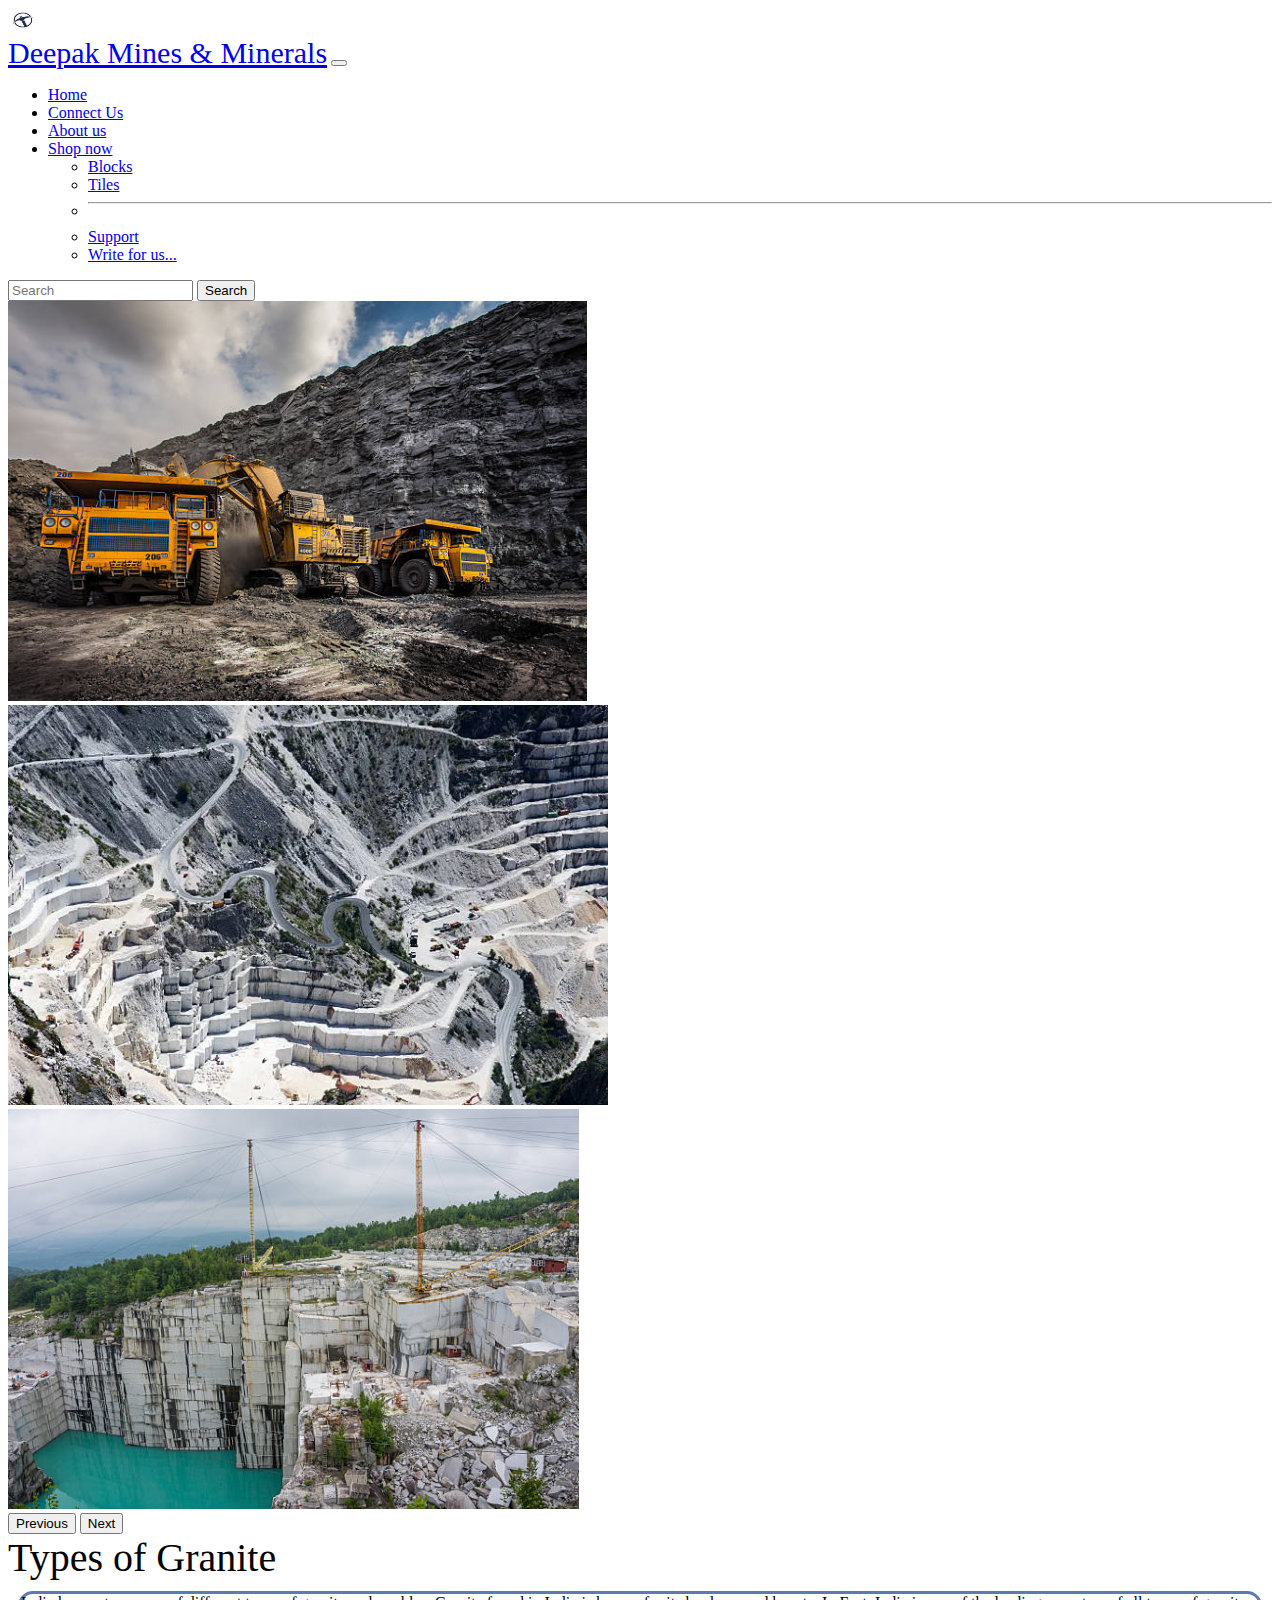
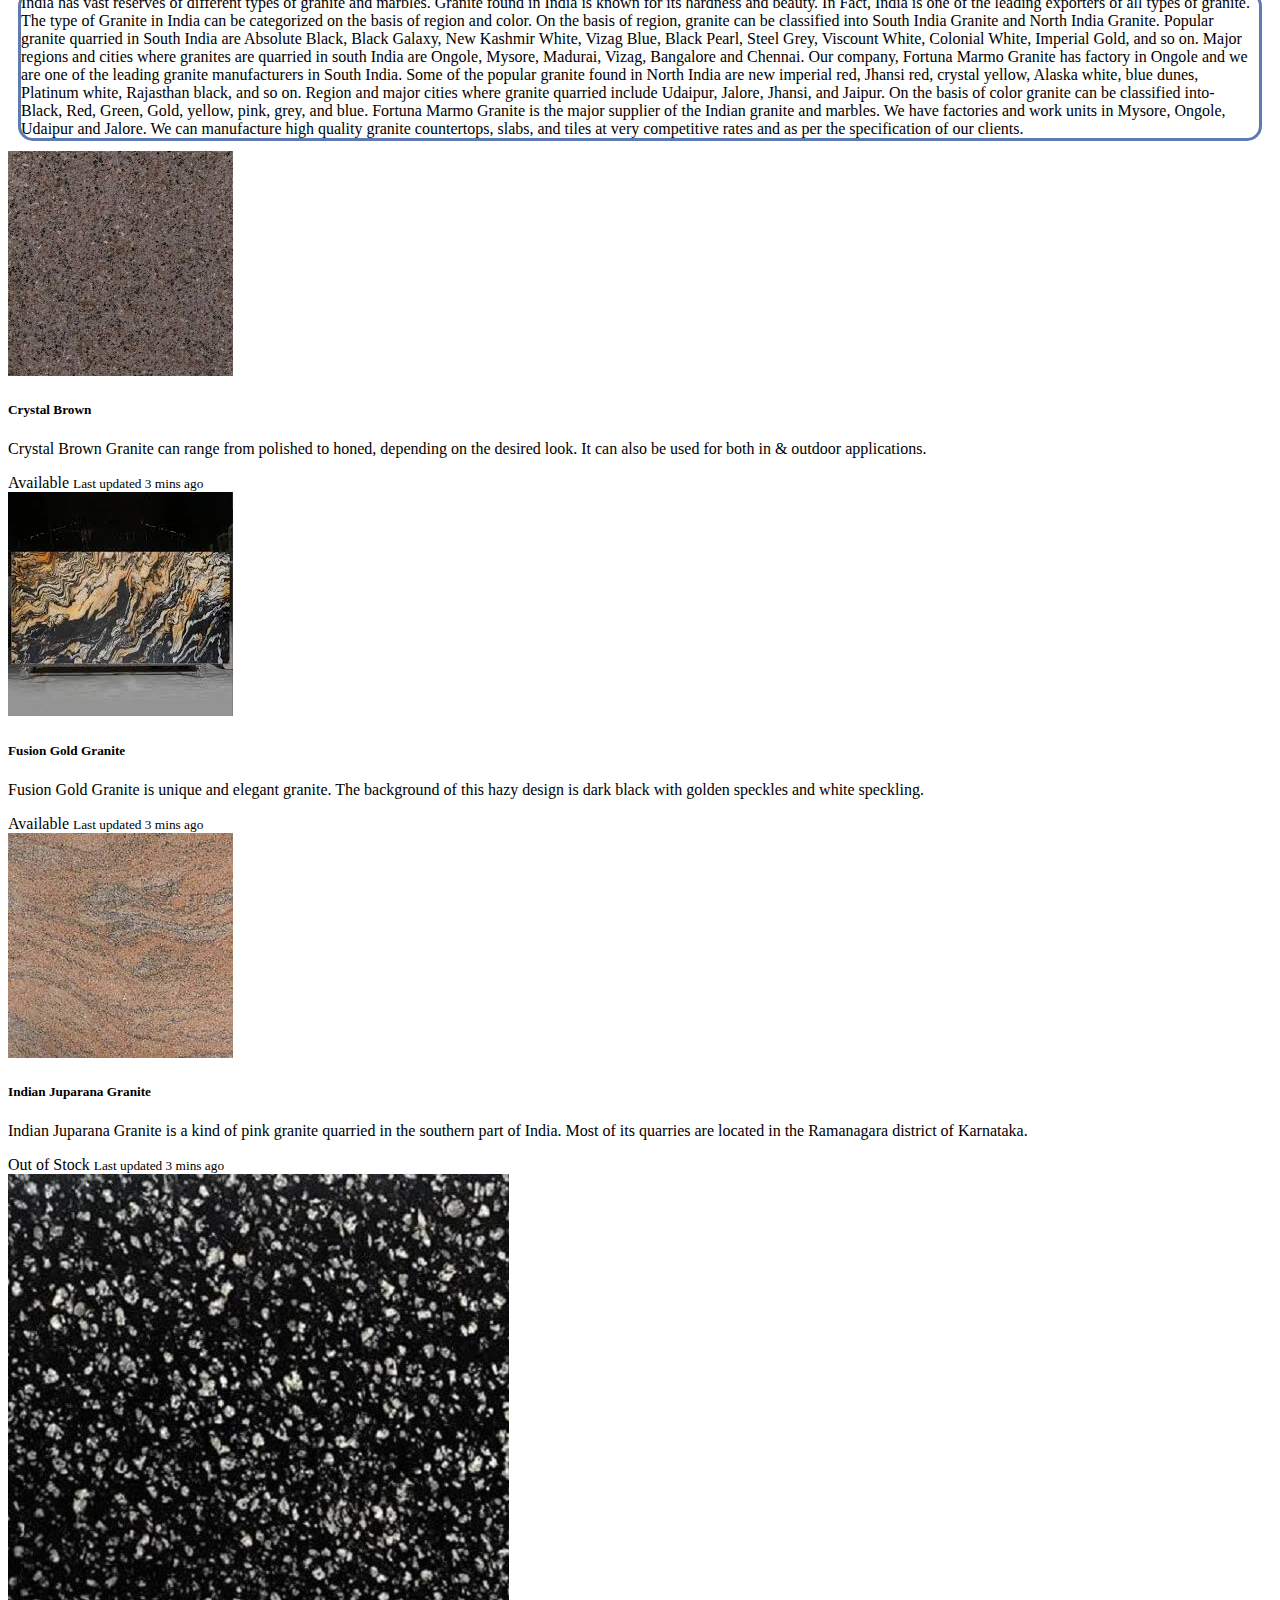
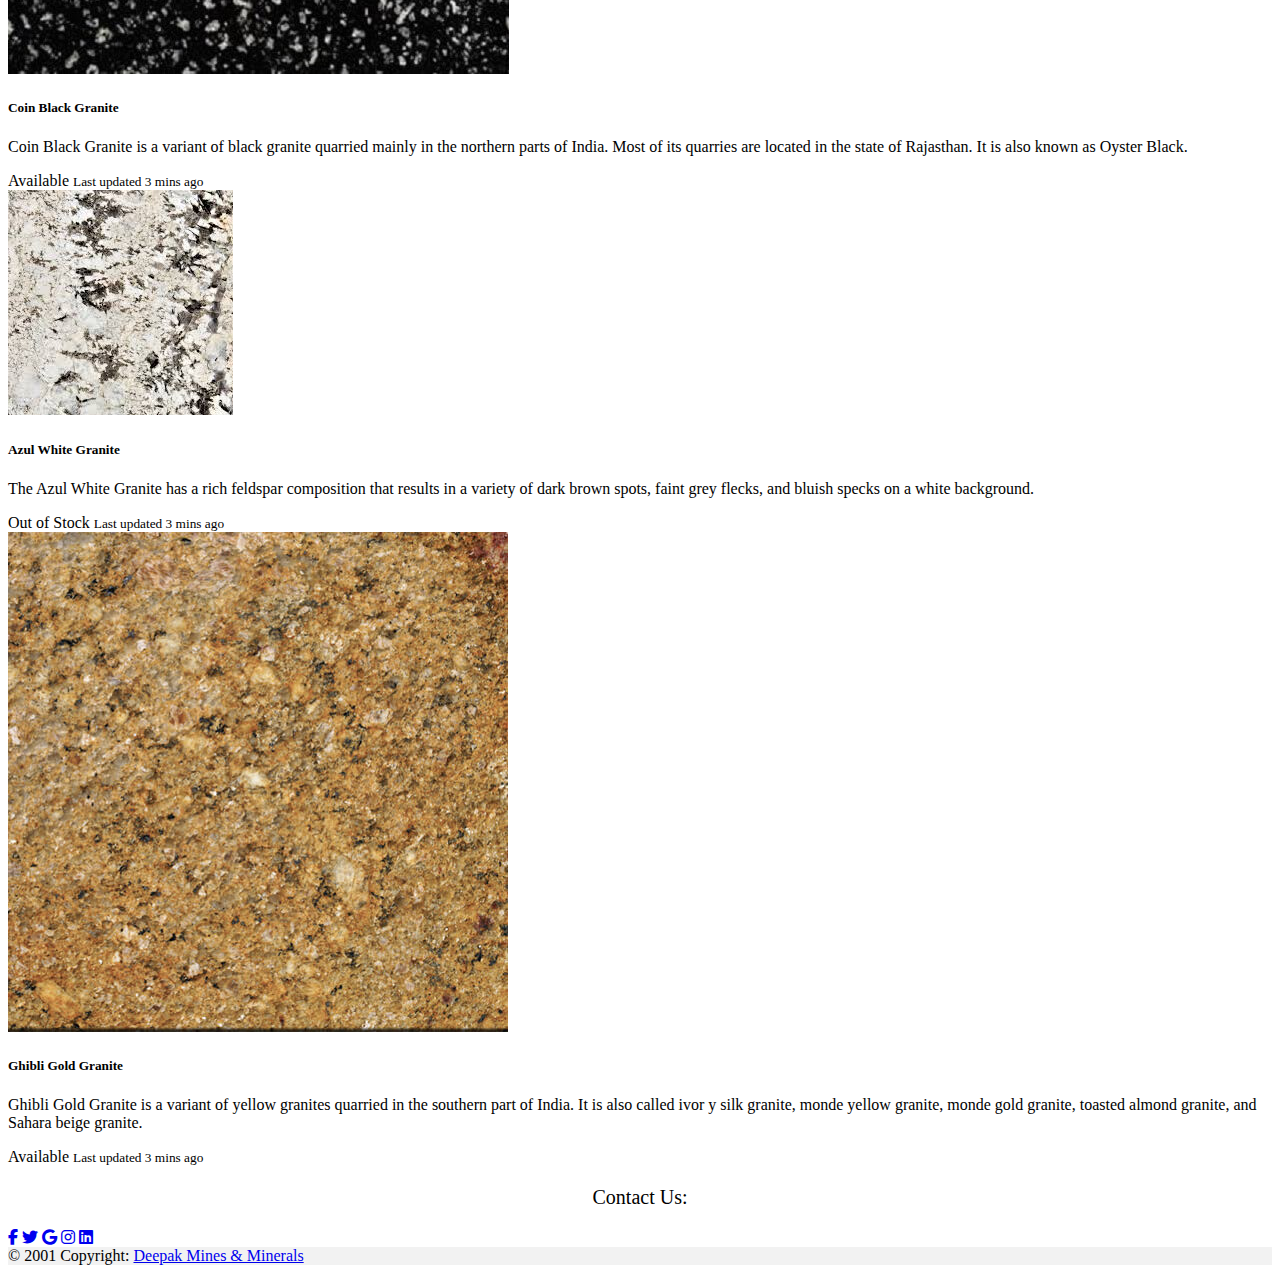
<file: index.html>
<!doctype html>
<html lang="en">

<head>
    <meta charset="utf-8">
    <meta name="viewport" content="width=device-width, initial-scale=1">
    <title>Deepak Mines&Minerals</title>
    <link href="https://cdn.jsdelivr.net/npm/bootstrap@5.3.6/dist/css/bootstrap.min.css" rel="stylesheet"
        integrity="sha384-4Q6Gf2aSP4eDXB8Miphtr37CMZZQ5oXLH2yaXMJ2w8e2ZtHTl7GptT4jmndRuHDT" crossorigin="anonymous">
    <link href="https://cdnjs.cloudflare.com/ajax/libs/font-awesome/6.5.0/css/all.min.css" rel="stylesheet" />

</head>

<body>
    <nav class="navbar navbar-expand-lg navbar-dark bg-dark">
        <nav class="navbar bg-dark">
            <div class="container">
                <a class="navbar-brand" href="#">
                    <img src="logog.png"
                        alt="Deepak M & M" width="30" height="24">
                </a>
            </div>
        </nav>
        <div class="container-fluid">
            <a class="navbar-brand" href="#" style="font-size: 30px;">Deepak Mines & Minerals</a>
            <button class="navbar-toggler" type="button" data-bs-toggle="collapse"
                data-bs-target="#navbarSupportedContent" aria-controls="navbarSupportedContent" aria-expanded="false"
                aria-label="Toggle navigation">
                <span class="navbar-toggler-icon"></span>
            </button>

            <div class="collapse navbar-collapse" id="navbarSupportedContent">
                <ul class="navbar-nav me-auto mb-2 mb-lg-0">
                    <li class="nav-item">
                        <a class="nav-link active" aria-current="page" href="index.html">Home</a>
                    </li>
                    <li class="nav-item">
                        <a class="nav-link" href="connect.html">Connect Us</a>
                    </li>
                    <li class="nav-item">
                        <a class="nav-link" href="about.html">About us</a>
                    </li>
                    <li class="nav-item dropdown">
                        <a class="nav-link dropdown-toggle" href="#" role="button" data-bs-toggle="dropdown"
                            aria-expanded="false">
                            Shop now
                        </a>
                        <ul class="dropdown-menu">
                            <li><a class="dropdown-item" href="blocks.html">Blocks</a></li>
                            <li><a class="dropdown-item" href="tiles.html">Tiles</a></li>
                            <li>
                                <hr class="dropdown-divider">
                            </li>
                            <li><a class="dropdown-item" href="support.html">Support</a></li>
                            <li><a class="dropdown-item" href="#">Write for us...</a></li>
                        </ul>
                    
                    </li>
                </ul>
                <form class="d-flex" role="search">
                    <input  class="form-control me-2" type="search"
                        placeholder="Search" ari    a-label="Search" />
                    <button class="btn btn-outline-success" type="submit">Search</button>
                </form>
            </div>
        </div>
    </nav>
    <!---div class="container-fluid text-center border border-dark border-3 bg-dark-subtle">
        <div class="row">
            <div class="col" style="font-family: 'Times New Roman', Times, serif;font-size: 25px;">
                WELCOME
            </div>
        </div>
    </div--->
    <div id="carouselExampleAutoplaying" class="carousel slide my-2" data-bs-ride="carousel">
        <div class="carousel-inner">
            <div class="carousel-item active">
                <img src="machg.jpg"
                    class="d-block w-100" style="height: 400px; object-fit: cover;" alt="Mining Image">
            </div>
            <div class="carousel-item">
                <img src="quar.webp"
                    class="d-block w-100" style="height: 400px; object-fit: cover;" alt="Mining Image">
            </div>
            <div class="carousel-item">
                <img src="quar1.jpg"
                    class="d-block w-100" style="height: 400px; object-fit: cover;" alt="Mining Image">
            </div>
        </div>
        <button class="carousel-control-prev" type="button" data-bs-target="#carouselExampleAutoplaying"
            data-bs-slide="prev">
            <span class="carousel-control-prev-icon" aria-hidden="true"></span>
            <span class="visually-hidden">Previous</span>
        </button>
        <button class="carousel-control-next" type="button" data-bs-target="#carouselExampleAutoplaying"
            data-bs-slide="next">
            <span class="carousel-control-next-icon" aria-hidden="true"></span>
            <span class="visually-hidden">Next</span>
        </button>
        </divf>
        <script src="https://cdn.jsdelivr.net/npm/bootstrap@5.3.6/dist/js/bootstrap.bundle.min.js"
            integrity="sha384-j1CDi7MgGQ12Z7Qab0qlWQ/Qqz24Gc6BM0thvEMVjHnfYGF0rmFCozFSxQBxwHKO"
            crossorigin="anonymous"></script>

        <div class="container-fluid text-center border border-dark border-2 bg-dark-subtle">
            <div class="row">
                <div class="col" style="font-family: 'Times New Roman', Times, serif;font-size: 40px;">
                    Types of Granite
                </div>

            </div>
            <div style="border-style:solid;border-radius:15px;margin: 10px;color:rgb(95, 121, 177)">
                <div style="color: black;">India has vast reserves of different types of granite and marbles. Granite
                    found in India is known for
                    its hardness and beauty. In Fact, India is one of the leading exporters of all types of granite. The
                    type of Granite in India can be categorized on the basis of region and color. On the basis of
                    region,
                    granite can be classified into South India Granite and North India Granite. Popular granite quarried
                    in
                    South India are Absolute Black, Black Galaxy, New Kashmir White, Vizag Blue, Black Pearl, Steel
                    Grey,
                    Viscount White, Colonial White, Imperial Gold, and so on. Major regions and cities where granites
                    are
                    quarried in south India are Ongole, Mysore, Madurai, Vizag, Bangalore and Chennai. Our company,
                    Fortuna
                    Marmo Granite has factory in Ongole and we are one of the leading granite manufacturers in South
                    India.
                    Some of the popular granite found in North India are new imperial red, Jhansi red, crystal yellow,
                    Alaska white, blue dunes, Platinum white, Rajasthan black, and so on.

                    Region and major cities where granite quarried include Udaipur, Jalore, Jhansi, and Jaipur. On the
                    basis
                    of color granite can be classified into- Black, Red, Green, Gold, yellow, pink, grey, and blue.

                    Fortuna Marmo Granite is the major supplier of the Indian granite and marbles. We have factories and
                    work units in Mysore, Ongole, Udaipur and Jalore. We can manufacture high quality granite
                    countertops,
                    slabs, and tiles at very competitive rates and as per the specification of our clients.</div>
            </div>

            <div class="row row-cols-1 row-cols-md-3 g-4">
                <div class="col">
                    <div class="card h-100">
                        <img src="graprock.jpg"
                            class="card-img-top" alt="Crystal brown">
                        <div class="card-body">
                            <h5 class="card-title">Crystal Brown</h5>
                            <p class="card-text">Crystal Brown Granite can range from polished to honed,
                                depending on the desired look.
                                It can also be used for both in & outdoor applications.</p>
                        </div>
                        <div class="card-footer">
                            <span class="badge text-bg-success">Available</span>
                            <small class="text-body-secondary">Last updated 3 mins ago</small>
                        </div>
                    </div>
                </div>
                <div class="col">
                    <div class="card h-100">
                        <img src="fusiongold.jpg"
                            class="card-img-top" alt="...">
                        <div class="card-body">
                            <h5 class="card-title">Fusion Gold Granite</h5>
                            <p class="card-text">Fusion Gold Granite is unique and elegant granite.
                                The background of this hazy design is dark black with golden speckles and white
                                speckling.
                            </p>
                        </div>
                        <div class="card-footer">
                            <span class="badge text-bg-success">Available</span>
                            <small class="text-body-secondary">Last updated 3 mins ago</small>
                        </div>
                    </div>
                </div>
                <div class="col">
                    <div class="card h-100">
                        <img src="juparana.jpg"
                            class="card-img-top" alt="...">
                        <div class="card-body">
                            <h5 class="card-title">Indian Juparana Granite</h5>
                            <p class="card-text">Indian Juparana Granite is a kind of pink granite quarried in the
                                southern
                                part of India.
                                Most of its quarries are located in the Ramanagara district of Karnataka.</p>
                        </div>
                        <div class="card-footer">
                            <span class="badge text-bg-danger">Out of Stock</span>
                            <small class="text-body-secondary">Last updated 3 mins ago</small>
                        </div>
                    </div>
                </div>
                <div class="col">
                    <div class="card h-100">
                        <img src="coiinblack.jpg"
                            class="card-img-top" alt="...">
                        <div class="card-body">
                            <h5 class="card-title">Coin Black Granite</h5>
                            <p class="card-text">
                                Coin Black Granite is a variant of black granite quarried mainly in the northern parts
                                of
                                India.
                                Most of its quarries are located in the state of Rajasthan. It is also known as Oyster
                                Black.</p>
                        </div>
                        <div class="card-footer">
                            <span class="badge text-bg-success">Available</span>
                            <small class="text-body-secondary">Last updated 3 mins ago</small>
                        </div>
                    </div>
                </div>
                <div class="col">
                    <div class="card h-100">
                        <img src="azulwhi.jpg"
                            class="card-img-top" alt="...">
                        <div class="card-body">
                            <h5 class="card-title">Azul White Granite</h5>
                            <p class="card-text">
                                The Azul White Granite has a rich feldspar composition
                                that results in a variety of dark brown spots, faint grey flecks, and bluish specks on a
                                white background.</p>
                        </div>
                        <div class="card-footer">
                            <span class="badge text-bg-danger">Out of Stock</span>
                            <small class="text-body-secondary">Last updated 3 mins ago</small>
                        </div>
                    </div>
                </div>
                <div class="col">
                    <div class="card h-100">
                        <img src="ghibligold.jpg"
                            class="card-img-top" alt="...">
                        <div class="card-body">
                            <h5 class="card-title">Ghibli Gold Granite</h5>
                            <p class="card-text">
                                Ghibli Gold Granite is a variant of yellow granites quarried in the southern part of
                                India.
                                It is also called ivor
                                y silk granite, monde yellow granite, monde gold granite, toasted almond granite, and
                                Sahara
                                beige granite.</p>
                        </div>
                        <div class="card-footer">
                            <span class="badge text-bg-success">Available</span>
                            <small class="text-body-secondary">Last updated 3 mins ago</small>
                        </div>
                    </div>
                </div>
            </div>
            <footer class="text-center bg-body-tertiary bg-dark-subtle">
                <div class="container pt-4">
                    <section class="mb-4">
                        <p style="text-align: center; font-size:20px;">Contact Us:</p>
                        <a data-mdb-ripple-init class="btn btn-link btn-floating btn-lg text-body m-1"
                            href="https://www.facebook.com/" role="button" data-mdb-ripple-color="dark"><i
                                class="fab fa-facebook-f"></i></a>

                        <a data-mdb-ripple-init class="btn btn-link btn-floating btn-lg text-body m-1"
                            href="https://twitter.com/" role="button" data-mdb-ripple-color="dark"><i
                                class="fab fa-twitter"></i></a>

                        <a data-mdb-ripple-init class="btn btn-link btn-floating btn-lg text-body m-1"
                            href="https://www.google.co.in/" role="button" data-mdb-ripple-color="dark"><i
                                class="fab fa-google"></i></a>

                        <a data-mdb-ripple-init class="btn btn-link btn-floating btn-lg text-body m-1"
                            href="https://www.instagram.com/" role="button" data-mdb-ripple-color="dark"><i
                                class="fab fa-instagram"></i></a>

                        <a data-mdb-ripple-init class="btn btn-link btn-floating btn-lg text-body m-1"
                            href="https://in.linkedin.com/" role="button" data-mdb-ripple-color="dark"><i
                                class="fab fa-linkedin"></i></a>

                    </section>
                </div>

                <div class="text-center p-3" style="background-color: rgba(0, 0, 0, 0.05);">
                    © 2001 Copyright:
                    <a class="text-body" href="https://mdbootstrap.com/">Deepak Mines & Minerals</a>
                </div>
                <!-- Copyright -->
            </footer>

</body>

</html>
</file>
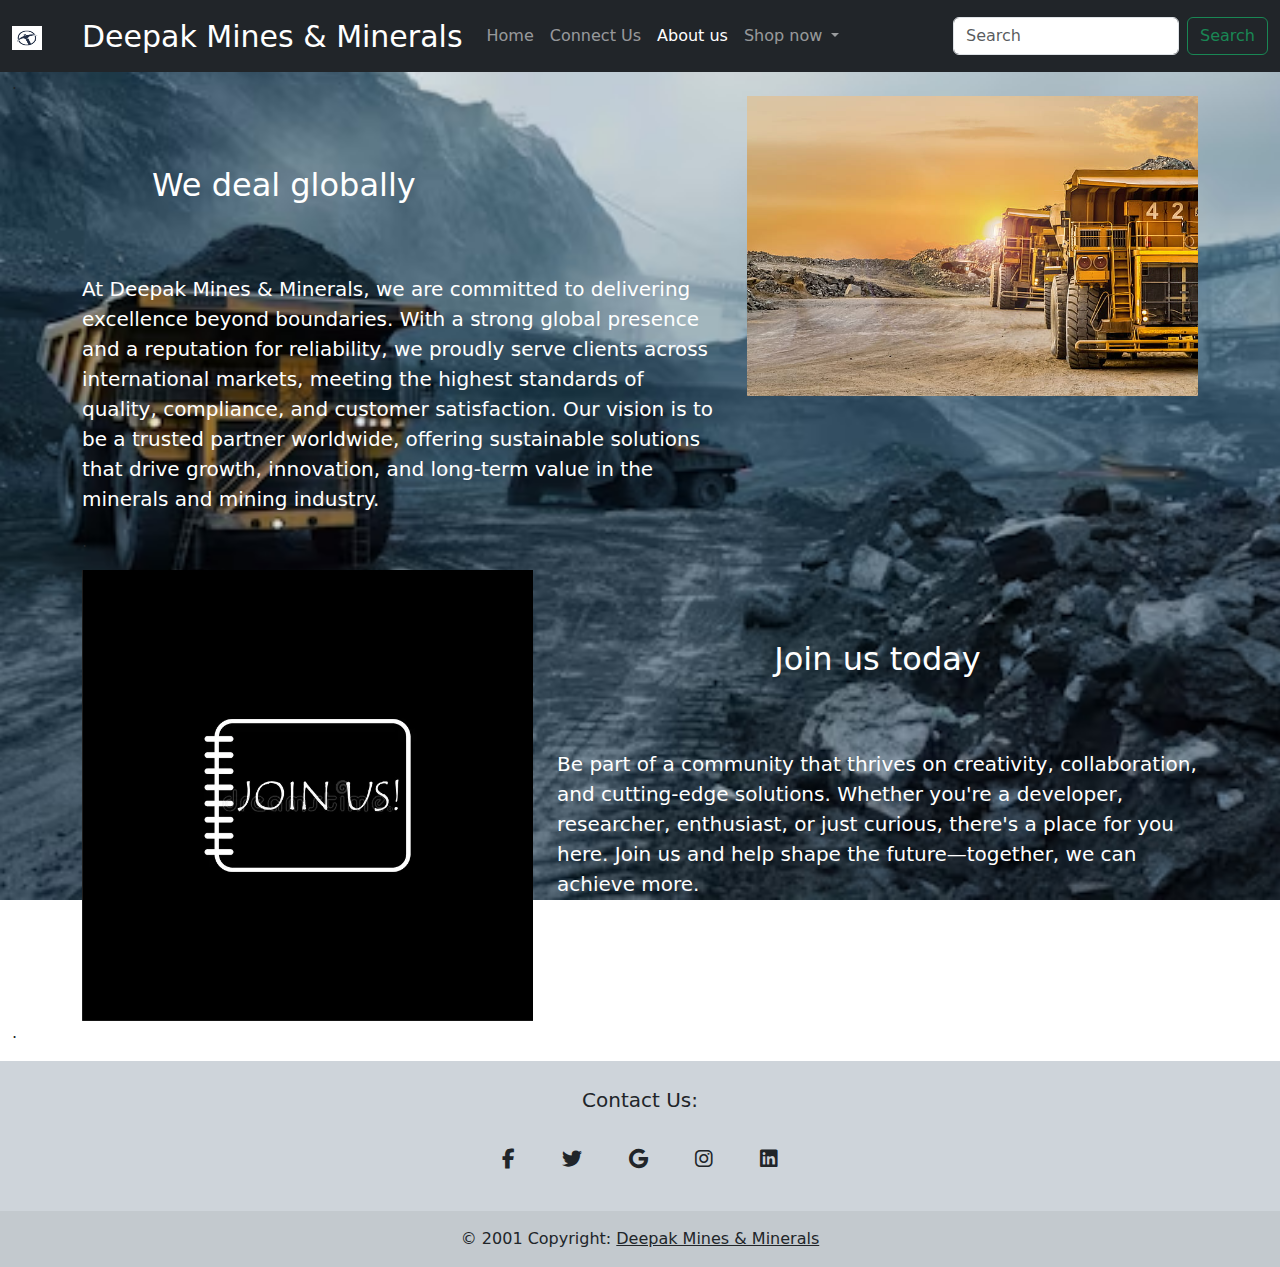
<file: about.html>
<!doctype html>
<html lang="en">

<head>
    <meta charset="utf-8">
    <meta name="viewport" content="width=device-width, initial-scale=1">
    <title>About us </title>
    <link href="https://cdn.jsdelivr.net/npm/bootstrap@5.3.6/dist/css/bootstrap.min.css" rel="stylesheet"
        integrity="sha384-4Q6Gf2aSP4eDXB8Miphtr37CMZZQ5oXLH2yaXMJ2w8e2ZtHTl7GptT4jmndRuHDT" crossorigin="anonymous">
    <link href="https://cdnjs.cloudflare.com/ajax/libs/font-awesome/6.5.0/css/all.min.css" rel="stylesheet" />

    <!-- working dropdown-->
    <link href="https://cdn.jsdelivr.net/npm/bootstrap@5.3.3/dist/css/bootstrap.min.css" rel="stylesheet">
    <script src="https://cdn.jsdelivr.net/npm/bootstrap@5.3.3/dist/js/bootstrap.bundle.min.js"></script>

    <link rel="stylesheet" href="image.css">
</head>

<body>

    <body>

        <nav class="navbar navbar-expand-lg navbar-dark bg-dark">
            <nav class="navbar bg-dark">
                <div class="container">
                    <a class="navbar-brand" href="#">
                        <img src="logog.png"
                            alt="Deepak M & M" width="30" height="24">
                    </a>
                </div>
            </nav>
            <div class="container-fluid">
                <a class="navbar-brand" href="#" style="font-size: 30px;">Deepak Mines & Minerals</a>
                <button class="navbar-toggler" type="button" data-bs-toggle="collapse"
                    data-bs-target="#navbarSupportedContent" aria-controls="navbarSupportedContent"
                    aria-expanded="false" aria-label="Toggle navigation">
                    <span class="navbar-toggler-icon"></span>
                </button>

                <div class="collapse navbar-collapse" id="navbarSupportedContent">
                    <ul class="navbar-nav me-auto mb-2 mb-lg-0">
                        <li class="nav-item">
                            <a class="nav-link " aria-current="page" href="index.html">Home</a>
                        </li>
                        <li class="nav-item">
                            <a class="nav-link" href="connect.html">Connect Us</a>
                        </li>
                        <li class="nav-item">
                            <a class="nav-link active" href="about.html">About us</a>
                        </li>
                        <li class="nav-item dropdown">
                            <a class="nav-link dropdown-toggle" href="#" role="button" data-bs-toggle="dropdown"
                                aria-expanded="false">
                                Shop now
                            </a>
                            <ul class="dropdown-menu">
                                <li><a class="dropdown-item" href="blocks.html">Blocks</a></li>
                                <li><a class="dropdown-item" href="tiles.html">Tiles</a></li>
                                <li>
                                    <hr class="dropdown-divider">
                                </li>
                                <li><a class="dropdown-item" href="support.html">Support</a></li>
                                <li><a class="dropdown-item" href="#">Write for us...</a></li>
                            </ul>
                        
                        </li>
                    </ul>
                    <form class="d-flex" role="search">
                        <input class="form-control me-2" type="search" placeholder="Search" aria-label="Search" />
                        <button class="btn btn-outline-success" type="submit">Search</button>
                    </form>
                </div>
            </div>
        </nav>

        <div class="container-fluid">
            .
        </div>
        <div class="container ">
            <div class="row featurette">
                <div class="col-md-7" style="color: white;">
                    <h2 style="margin: 70px;">We deal globally</h2>
                    <p class="lead ">At Deepak Mines & Minerals, we are committed to delivering excellence
                        beyond boundaries. With a strong global presence and a reputation for reliability, we proudly
                        serve clients across international markets, meeting the highest standards of quality,
                        compliance, and customer satisfaction. Our vision is to be a trusted partner worldwide, offering
                        sustainable solutions that drive growth, innovation, and long-term value in the minerals and
                        mining industry.</p>
                </div>

                <div class="col-md-5">
                    <img src="mininab.jpg"
                        alt="Mining" class="featurette-image img-fluid mx-auto" width="500"
                        height="700">
                </div>

            </div>
            <div class="row featurette">
                <div class="col-md-7 order-md-2" style="color: white;">
                    <h2 style="margin: 70px; text-align:center">Join us today</h2>
                    <p class="lead">Be part of a community that thrives on creativity, collaboration, and cutting-edge
                        solutions. Whether you're a developer, researcher, enthusiast, or just curious, there's a place
                        for you here. Join us and help shape the future—together, we can achieve more.

                    </p>
                </div>
                <div class="container-fluid">
                    <p>.</p>
                </div>
                <div class="col-md-5">
                    <img src="jnjn.webp"
                        alt="Join us" class="featurette-image img-fluid mx-auto" width="500"
                        height="500">
                </div>
            </div>
        </div>

        </div>
            <div class="container-fluid">
                <p>.</p>
            </div>
            
        <footer class="text-center bg-body-tertiary bg-dark-subtle">
                <div class="container pt-4">
                    <section class="mb-4">
                        <p style="text-align: center; font-size:20px;">Contact Us:</p>
                        <a data-mdb-ripple-init class="btn btn-link btn-floating btn-lg text-body m-1"
                            href="https://www.facebook.com/" role="button" data-mdb-ripple-color="dark"><i
                                class="fab fa-facebook-f"></i></a>

                        <a data-mdb-ripple-init class="btn btn-link btn-floating btn-lg text-body m-1"
                            href="https://twitter.com/" role="button" data-mdb-ripple-color="dark"><i
                                class="fab fa-twitter"></i></a>

                        <a data-mdb-ripple-init class="btn btn-link btn-floating btn-lg text-body m-1"
                            href="https://www.google.co.in/" role="button" data-mdb-ripple-color="dark"><i
                                class="fab fa-google"></i></a>

                        <a data-mdb-ripple-init class="btn btn-link btn-floating btn-lg text-body m-1"
                            href="https://www.instagram.com/" role="button" data-mdb-ripple-color="dark"><i
                                class="fab fa-instagram"></i></a>

                        <a data-mdb-ripple-init class="btn btn-link btn-floating btn-lg text-body m-1"
                            href="https://in.linkedin.com/" role="button" data-mdb-ripple-color="dark"><i
                                class="fab fa-linkedin"></i></a>

                    </section>
                </div>

                <div class="text-center p-3" style="background-color: rgba(0, 0, 0, 0.05);">
                    © 2001 Copyright:
                    <a class="text-body" href="https://mdbootstrap.com/">Deepak Mines & Minerals</a>
                </div>
            </footer>

    </body>

</html>
</file>
<file: image.css>
body {
  background-image: url("bcground.avif");
  background-repeat: no-repeat;
  background-size: cover;
  background-position: center;
  background-attachment: fixed;
}
</file>
